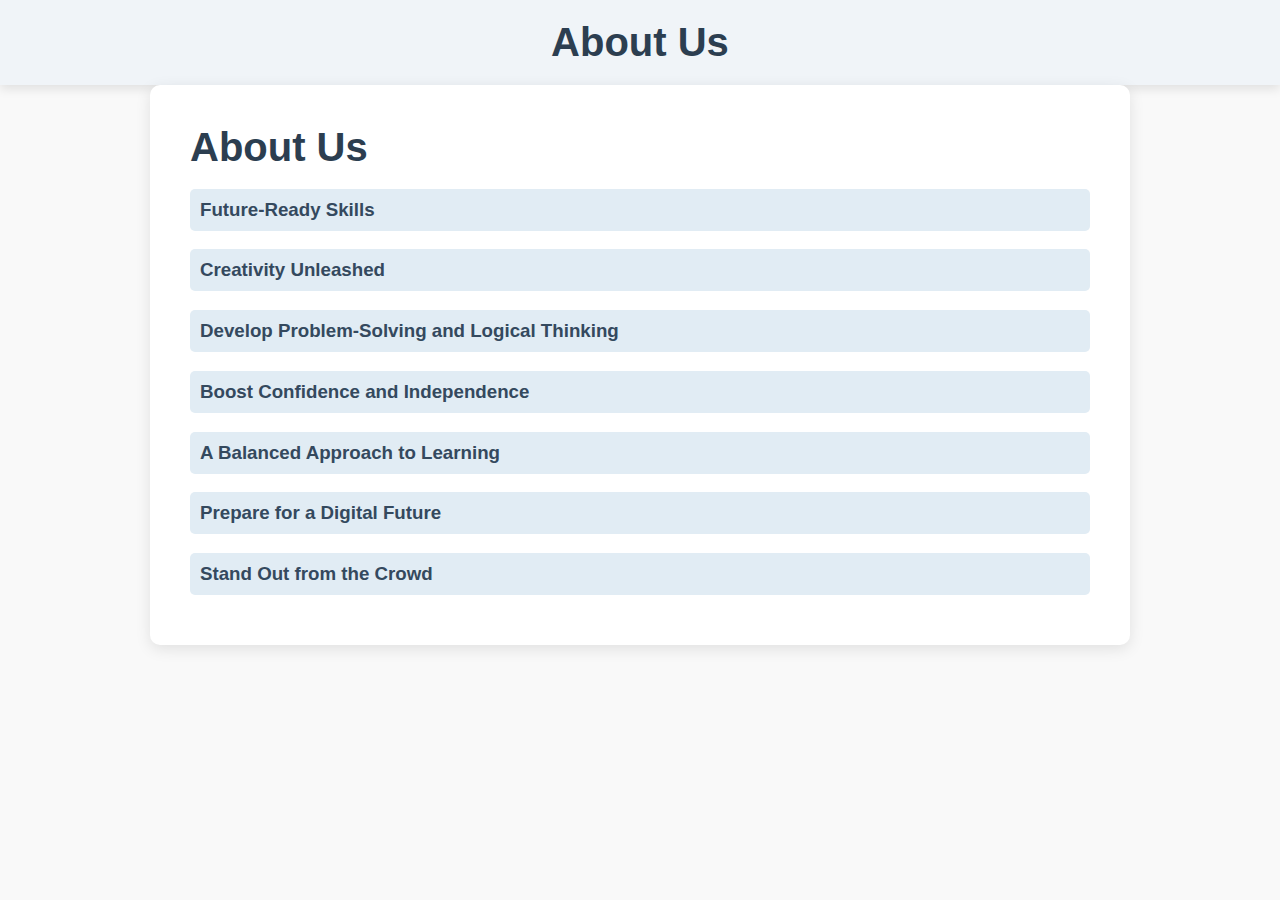
<file: About Us/index.html>
<!DOCTYPE html>
<html lang="en">
<head>
    <meta charset="UTF-8">
    <meta name="viewport" content="width=device-width, initial-scale=1.0">
    <title>About Us</title>
    <link rel="stylesheet" href="style.css">
</head>
<body>

    <header>
        <h1>About Us</h1>
    </header>

    <section class="about-section">
    <h1>About Us</h1>

    <div class="dropdown">
        <h3 onclick="toggleDropdown(1)">Future-Ready Skills</h3>
        <p id="dropdown-content-1" class="dropdown-content">The future is not just about getting good grades; it's about what your child <strong>can do</strong> with their knowledge. In an age where technology is reshaping every career, from medicine to engineering to design, 3D modeling is one of the most sought-after skills. Our course equips children with a <strong>hands-on understanding</strong> of 3D design, something that will give them a head start in tech-driven careers. Whether they become engineers, architects, product designers, or even entrepreneurs, this course helps build the foundation for their future.</p>
    </div>
    <div class="dropdown">
        <h3 onclick="toggleDropdown(2)">Creativity Unleashed</h3>
        <p id="dropdown-content-2" class="dropdown-content">Every child has an untapped reserve of imagination. Unfortunately, traditional schooling often doesn’t leave much room for creativity, focusing heavily on academics. This course encourages children to <strong>think outside the box</strong> by bringing their ideas to life. Whether it's designing their own toy, building a dream house, or inventing new gadgets, our TinkerCAD course helps children develop a creative mindset that fosters innovation.</p>
    </div>
    <div class="dropdown">
        <h3 onclick="toggleDropdown(3)">Develop Problem-Solving and Logical Thinking</h3>
        <p id="dropdown-content-3" class="dropdown-content">As your child builds and designs using TinkerCAD, they are not just following instructions—they are learning how to <strong>solve problems</strong> and <strong>think critically</strong>. These are skills that are crucial not only in the classroom but in every area of life. Whether it’s engineering a complex structure or figuring out how to fix a design flaw, this course is packed with engaging challenges that will <strong>sharpen their minds</strong> and build resilience.</p>
    </div>
    <div class="dropdown">
        <h3 onclick="toggleDropdown(4)">Boost Confidence and Independence</h3>
        <p id="dropdown-content-4" class="dropdown-content">Imagine the pride your child will feel when they complete their own 3D model or design. Each project will give them a sense of accomplishment, boosting their confidence and encouraging them to tackle new challenges independently. As parents, we want our children to feel capable and self-sufficient, and this course helps foster those exact qualities.</p>
    </div>
    <div class="dropdown">
        <h3 onclick="toggleDropdown(5)">A Balanced Approach to Learning</h3>
        <p id="dropdown-content-5" class="dropdown-content">We understand the importance of academic success, which is why our course is designed to fit around school schedules, with just 10-15 minutes of learning per day. It's the perfect balance: your child can develop important life skills <strong>without any academic loss</strong>. Plus, our interactive lessons keep the learning fun and engaging, so it feels less like another task and more like an exciting adventure!</p>
    </div>
    <div class="dropdown">
        <h3 onclick="toggleDropdown(6)">Prepare for a Digital Future</h3>
        <p id="dropdown-content-6" class="dropdown-content">The world is going digital, and it's happening fast. By learning 3D design at such an early age, your child will be ahead of the curve. Whether it’s in virtual reality, video games, product design, or even future schooling, knowing how to work with 3D models will be a massive advantage.</p>
    </div>
    <div class="dropdown">
        <h3 onclick="toggleDropdown(7)">Stand Out from the Crowd</h3>
        <p id="dropdown-content-7" class="dropdown-content">As a parent, you want to give your child every opportunity to stand out in a crowded world. A child who knows how to design, think critically, and solve problems with modern tools is <strong>already ahead of their peers</strong>. When other parents realize how important these skills are, it might be too late.</p>
    </div>
</section>

    

    <script src="script.js"></script>
</body>
</html>
</file>
<file: About Us/style.css>
/* General page styling */
body {
    font-family: 'Open Sans', sans-serif;
    background-color: #f9f9f9;
    color: #333333;
    margin: 0;
    padding: 0;
}

header {
    background-color: #f0f4f8;
    padding: 20px;
    text-align: center;
    box-shadow: 0px 4px 10px rgba(0, 0, 0, 0.1);
}

h1 {
    margin: 0;
    color: #2c3e50;
    font-size: 2.5em;
}

.about-section {
    padding: 40px;
    background-color: #ffffff;
    max-width: 900px;
    margin: 0 auto;
    border-radius: 10px;
    box-shadow: 0px 4px 15px rgba(0, 0, 0, 0.1);
}

/* Dropdown section */
.dropdown h3 {
    cursor: pointer;
    background-color: #e1ecf4;
    padding: 10px;
    border-radius: 5px;
    color: #34495e;
    margin-bottom: 10px;
    transition: background-color 0.3s ease;
}

.dropdown h3:hover {
    background-color: #d6e5f3;
}

.dropdown-content {
    display: none;
    margin-bottom: 20px;
    background-color: #f9f9f9;
    padding: 10px 20px;
    border-left: 5px solid #2c3e50;
    border-radius: 5px;
}

/* Adding some transitions */
.dropdown-content p {
    margin: 0;
}
</file>
